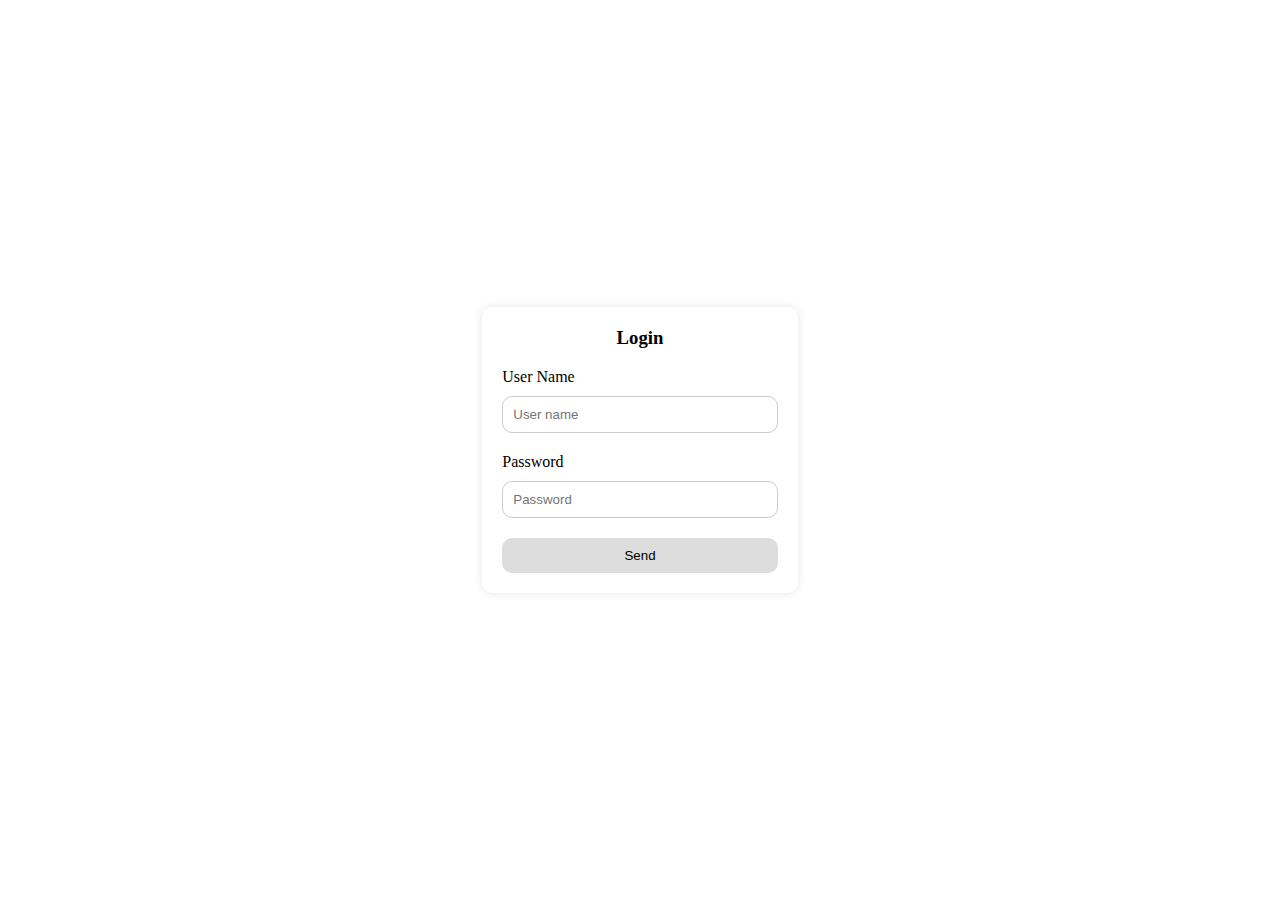
<file: index.html>
<!DOCTYPE html>
<html lang="en">
<head>
    <meta charset="UTF-8">
    <meta name="viewport" content="width=device-width, initial-scale=1.0">
    <title>HTML TODO</title>
    <link rel="stylesheet" href="./index.css">
</head>
<body>
    <div class="container">
        <div class="fieldBox">
        <h3 class="login">Login</h3>
            <label for="userName">User Name</label>
            <input type="text" id="userName" placeholder="User name" required>
            <p id="userError" class="error"></p>
            <label for="password">Password</label>
            <input type="password" id="password" placeholder="Password" required>
            <p id="passwordError" class="error"></p>
            <button onclick="signIn()">Send</button>

        </div>
    </div>

    <script src="./script.js"></script>
</body>
</html>
</file>
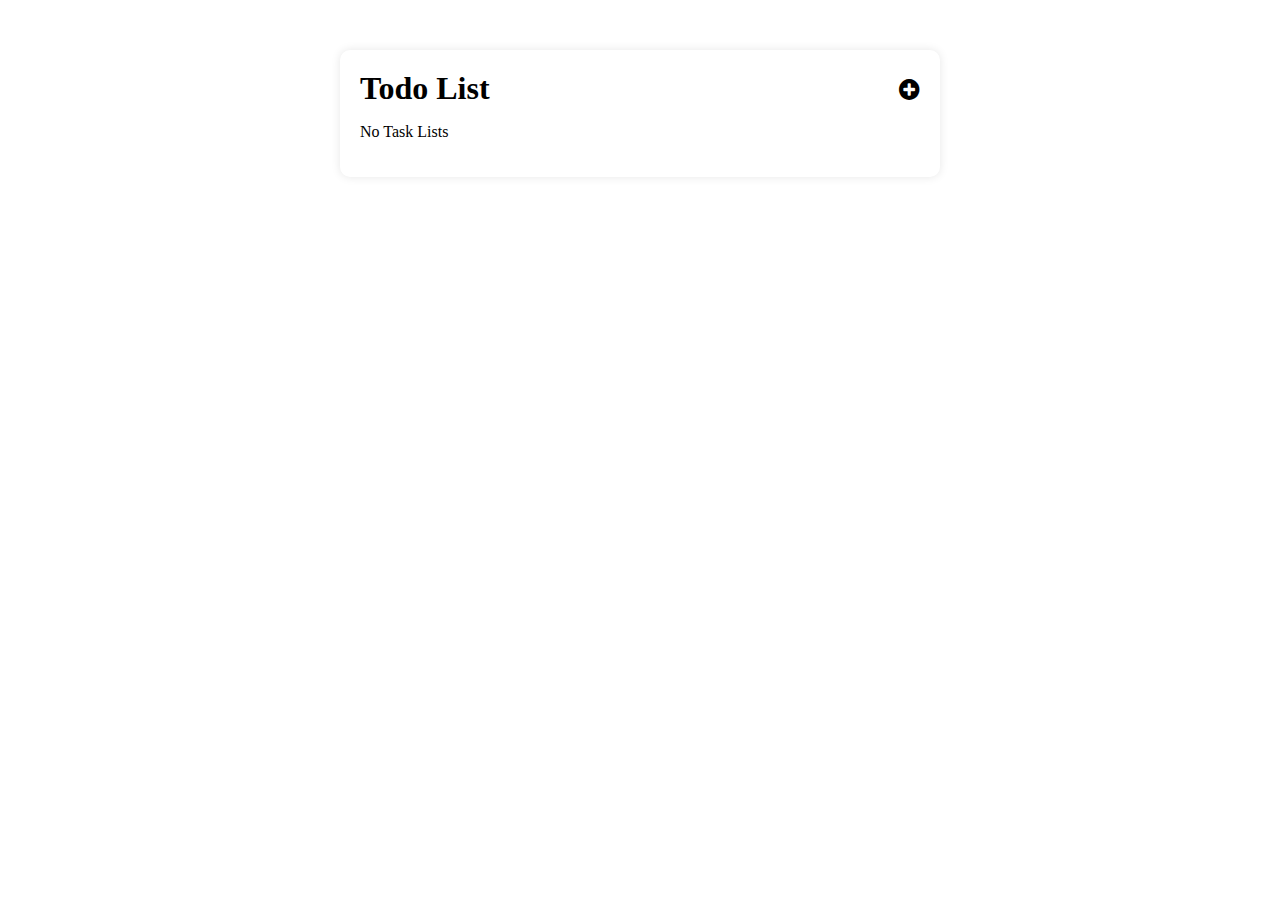
<file: home.html>
<!DOCTYPE html>
<html lang="en">
<head>
    <meta charset="UTF-8">
    <meta name="viewport" content="width=device-width, initial-scale=1.0">
    <title>Home</title>
    
    <link rel="stylesheet" href="https://cdnjs.cloudflare.com/ajax/libs/font-awesome/4.7.0/css/font-awesome.css" integrity="sha512-5A8nwdMOWrSz20fDsjczgUidUBR8liPYU+WymTZP1lmY9G6Oc7HlZv156XqnsgNUzTyMefFTcsFH/tnJE/+xBg==" crossorigin="anonymous" referrerpolicy="no-referrer" />
    <link rel="stylesheet" href="./index.css">
</head>
<body>
    <div class="homeContainer">
        <div class="flex">
            <h1>Todo List</h1>
            <i id="add" class="fa fa-plus-circle" aria-hidden="true" onclick="taskShow()"></i>
            <i id="close" class="fa fa-times-circle" aria-hidden="true" onclick="taskClose()"></i>
        </div>
       
         <div class="taskInput" id="taskInput">
            <input type="text" id="taskName" placeholder="Task Name">
            <input type="text" id="taskDescription" placeholder="Task Description">
            <input type="date" id="taskDate">
            <button onclick="addTask()">Add Task</button>
         
        </div>
        <ul class="" id="taskList">No Task Lists</ul>
  
    </div>
     <script src="./script.js"></script>
</body>
</html>
</file>
<file: index.css>
*{
    box-sizing: border-box;
}
body{
    margin: 0;
    padding: 0;
}
.container{
    width: 100%;
    max-width: 700px;
    margin: 0 auto;
    height: 100vh;
    display: flex;
    justify-content: center;
    align-items: center;

}
input {
    width: 100%;
    padding: 10px;
    margin: 10px 0px;
    border-radius: 10px;
    border: 1px solid #ccc;
}
button {
    width: 100%;
    padding: 10px;
    border-radius: 10px;
    border: 0;
    cursor: pointer;
    background: #ddd;
}
h1,h2,h3,h4,h5,h6{
    margin-top: 0;
}
h3.login{
    text-align: center;
}
.fieldBox{
    box-shadow: 0px 0px 10px rgba(0, 0, 0, 0.1);
    padding: 20px;
    border-radius: 10px;
}
p.error{
    margin: 0 0 10px;
    font-size: 14px;
}

/* Home css */
.homeContainer {
    max-width: 600px;
    margin: 50px auto;
    background: white;
    padding: 20px;
    border-radius: 10px;
    box-shadow: 0px 0px 10px rgba(0, 0, 0, 0.1);
    
}
.taskInput{
    display: none;
}
i.fa.fa-plus-circle , i.fa.fa-times-circle {
    font-size: 24px;
    cursor: pointer;
}
i.fa.fa-times-circle{
    display: none;
}
.flex{
    display: flex;
    justify-content: space-between;
    align-items: center;
}
h1{
    margin: 0;
}
.taskContainer{
    max-width: 600px;
    margin: 10px auto;
    background: #b0cfa6;
    padding: 20px;
    border-radius: 10px;
    box-shadow: 0px 0px 10px rgba(0, 0, 0, 0.1);
    list-style: none;
    display: flex;
    justify-content: space-between;
}
ul{
    padding: 0;
}
i.fa.fa-trash {
    margin-left: 5px;
    font-size: 20px;
    cursor: pointer;
    color: red;
}
i.fa.fa-pencil {
    font-size: 20px;
    color: blue;
    cursor: pointer;
}
</file>
